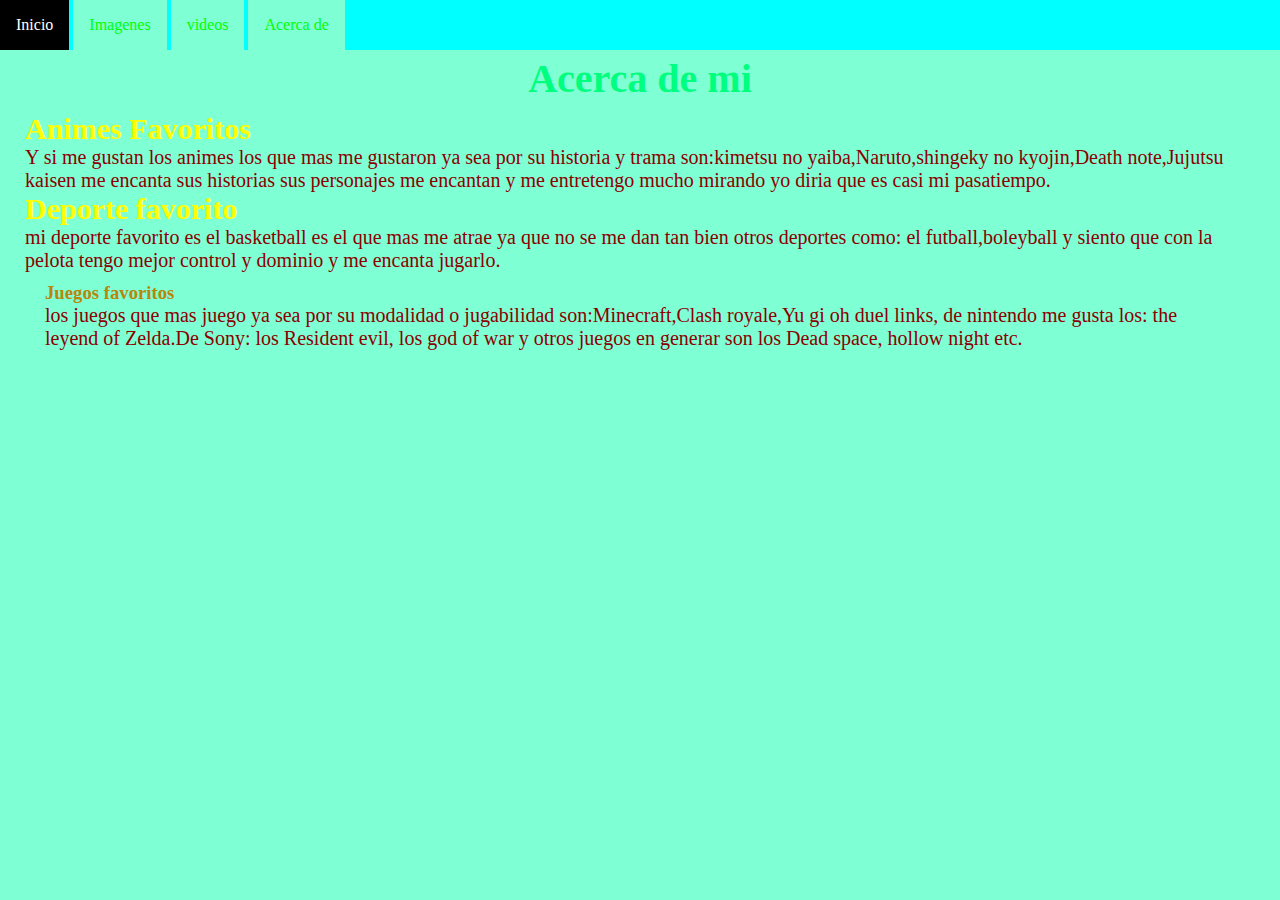
<file: index.html>
<!DOCTYPE html>
<html lang="en">
<head>
    <meta charset="UTF-8">
    <meta http-equiv="X-UA-Compatible" content="IE=edge">
    <meta name="viewport" content="width=device-width, initial-scale=1.0">
    <title>inicio - mi biografia</title>
    <link rel="stylesheet" href="css/style.css">
</head>
<body>
    <nav>
        <ul>
            <li><a href="index.html" class="menuActivo">Inicio</a></li>
            <li><a href="pages/imagen.html">Imagenes</a></li>
            <li><a href="pages/videos.html">videos</a></li>
            <li><a href="pages/about.html">Acerca de</a></li>
        </ul>
    </nav>
    <div>
        <h1>Acerca de mi</h1>
        <section>
            <article>
                <h2>Animes Favoritos</h2>
                <p>
                    Y si me gustan los animes los que mas me gustaron ya sea por su historia y trama son:kimetsu no yaiba,Naruto,shingeky no kyojin,Death note,Jujutsu kaisen me encanta sus historias sus personajes me encantan y me entretengo mucho mirando yo diria que es casi mi pasatiempo.
                </p>
            </article>
            <article>
                <h2>Deporte favorito</h2>
                <p>
                    mi deporte favorito es el basketball es el que mas me atrae ya que no se me dan tan bien otros deportes como: el futball,boleyball y siento que con la pelota tengo mejor control y dominio y me encanta jugarlo.
                </p>
                <section>
                    <h3>Juegos favoritos</h3>
                    <p>
                        los juegos que mas juego ya sea por su modalidad o jugabilidad son:Minecraft,Clash royale,Yu gi oh duel links, de nintendo me gusta los: the leyend of Zelda.De Sony: los Resident evil, los god of war y otros juegos en generar son los Dead space, hollow night etc.
                    </p>
                </section>
            </article>
        </section>
    </div>
</body>
</html>
</file>
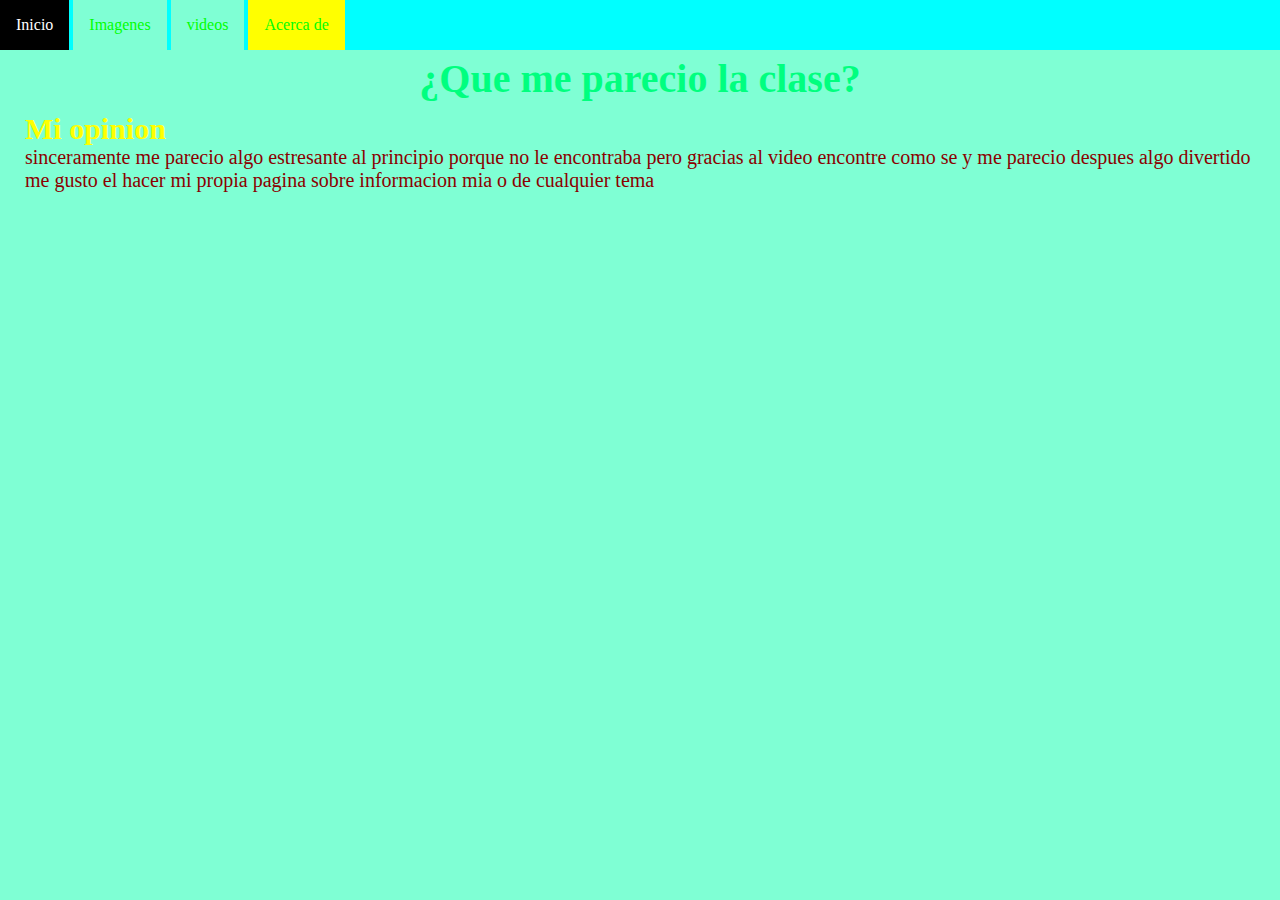
<file: pages/about.html>
<!DOCTYPE html>
<html lang="en">
<head>
    <meta charset="UTF-8">
    <meta http-equiv="X-UA-Compatible" content="IE=edge">
    <meta name="viewport" content="width=device-width, initial-scale=1.0">
    <title>Acerca de - mi biografia</title>
    <link rel="stylesheet" href="../css/style.css">
</head>
<body>
    <nav>
        <ul>
            <li><a href="../index.html">Inicio</a></li>
            <li><a href="imagen.html">Imagenes</a></li>
            <li><a href="videos.html">videos</a></li>
            <li><a href="about.html" class="menuActivo">Acerca de</a></li>
        </ul>
    </nav>
    <div>
        <h1>¿Que me parecio la clase?</h1>
        <section>
            <article>
                <h2>Mi opinion</h2>
                <p>
                    sinceramente me parecio algo estresante al principio porque no le encontraba pero gracias al video encontre como se y me parecio despues algo divertido me gusto el hacer mi propia pagina sobre informacion mia o de cualquier tema
                </p>
            </article>
        </section>
    </div>

</body>
</html>
</file>
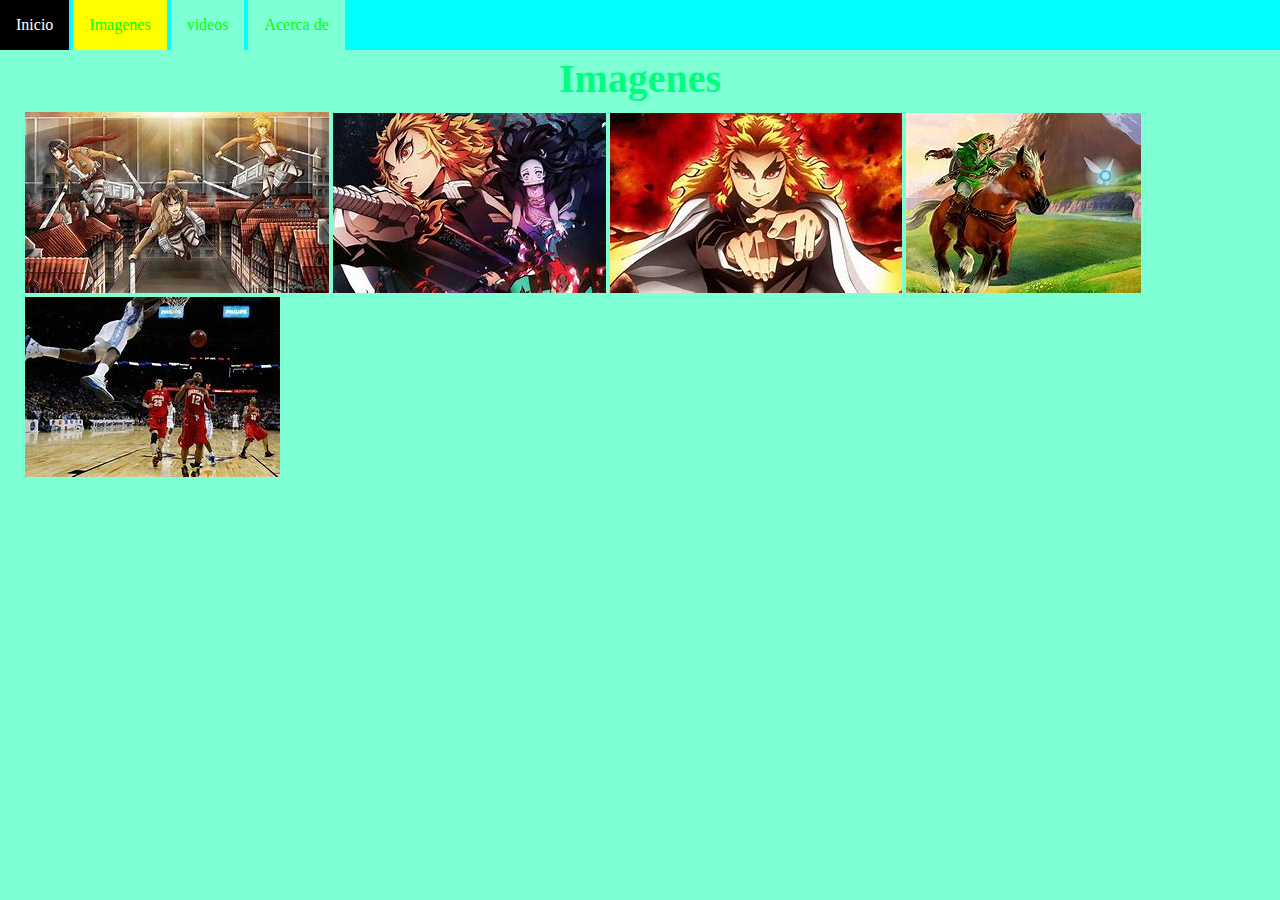
<file: pages/imagen.html>
<!DOCTYPE html>
<html lang="en">
<head>
    <meta charset="UTF-8">
    <meta http-equiv="X-UA-Compatible" content="IE=edge">
    <meta name="viewport" content="width=device-width, initial-scale=1.0">
    <title>imagenes - mi biografia</title>
    <link rel="stylesheet" href="../css/style.css">
</head>
<body>
    <nav>
        <ul>
            <li><a href="../index.html">Inicio</a></li>
            <li><a href="imagen.html" class="menuActivo">Imagenes</a></li>
            <li><a href="videos.html">videos</a></li>
            <li><a href="about.html">Acerca de</a></li>
        </ul>
    </nav>
    <div>
        <h1>Imagenes</h1>
        <section>
            <img src="[data-uri]" alt="">
            <img src="[data-uri]" alt="">
            <img src="[data-uri]" alt="">
            <img src="[data-uri]" alt="">
            <img src="[data-uri]" alt="">
        </section>
    </div>
</body>
</html>
</file>
<file: css/style.css>
*{
    margin: 0;
    padding: 0;
    background-color: aquamarine;
}

ul{
    background-color: #00ffff;
    margin: 0;
    padding: 0;
}

ul li{
    list-style-type: none;
    display: inline-block;
}

li a{
    color: #00ff00;
    display: block;
    padding: 16px 16px;
    text-decoration: none;
}

li a:hover{
    background-color: #000000;
    color: #ffffff;
}

.menuActivo{
    background-color: #ffff00;
}

div{
    margin: 5px;
    width: 80% auto;
    background-color: aquamarine;
    color: darkred;
}

div h1{
    color: springgreen;
    text-align: center;
    font-size: 40px;
}

div section{
    margin: 10px 20px;
}

section h2{
    color: #ffff00;
    font-size: 30px;
}

section h3{
    color: darkgoldenrod;
}

section p{
    font-size: 20px;
}
</file>
